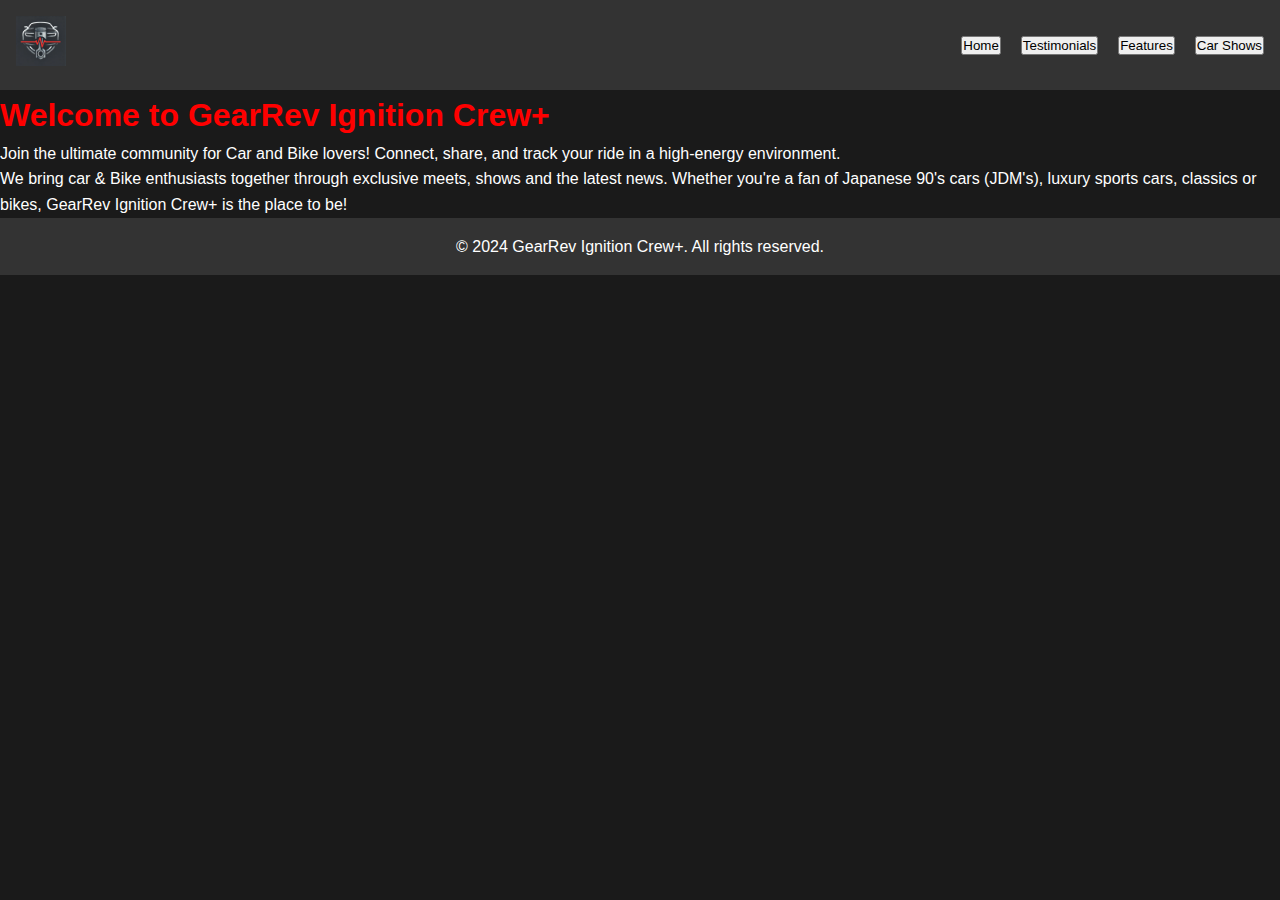
<file: index.html>
<!DOCTYPE html>
<html lang="en">
<head>
    <meta charset="UTF-8">
    <meta name="viewport" content="width=device-width, initial-scale=1.0">
    <title>GearRev Ignition Crew+</title>
    <link rel="stylesheet" href="styles.css">
    <script src="index.js"></script>
    <link rel="preconnect" href="https://fonts.googleapis.com">
    <link rel="preconnect" href="https://fonts.gstatic.com" crossorigin>
    <link href="https://fonts.googleapis.com/css2?family=Anton+SC&family=Sixtyfour&display=swap" rel="stylesheet">
    
</head>
<body>
    <header>
        <div class="logo-container">
            <img src="GRIC+1.webp" alt="GearRev Ignition Crew+" class="logo">
        </div>
        <nav>
            <ul>
                <li>
                    <button onclick="navigateTo('index.html')"> 
                        Home
                    </button>
                </li>
                <li>
                    <button onclick="navigateTo('testimonials.html')">
                        Testimonials
                    </button>
                </li>
                <li>
                    <button onclick="navigateTo('features.html')">
                        Features
                    </button>
                </li>
                <li>
                    <button onclick="navigateTo('car-shows.html')">
                        Car Shows
                    </button>
                </li>
            </ul>
        </nav>
        
    </header>

    <section id="about">
        <div class="content">
            <h1 class="content-head">
                Welcome to GearRev Ignition Crew+
            </h1>
            <p>
                Join the ultimate community for Car and Bike lovers! Connect, share, and track your ride in a high-energy environment.
            </p>
        </div>
        <div class="about-details">
            <p>
                We bring car & Bike enthusiasts together through exclusive meets, shows and the latest news. Whether you're a fan of Japanese 90's cars (JDM's), luxury sports cars, classics or bikes, GearRev Ignition Crew+ is the place to be!
            </p>
        </div>
    </section>



    <footer>
        <p>
            &copy; 2024 GearRev Ignition Crew+. All rights reserved.
        </p>
    </footer>
</body>
</html>
</file>
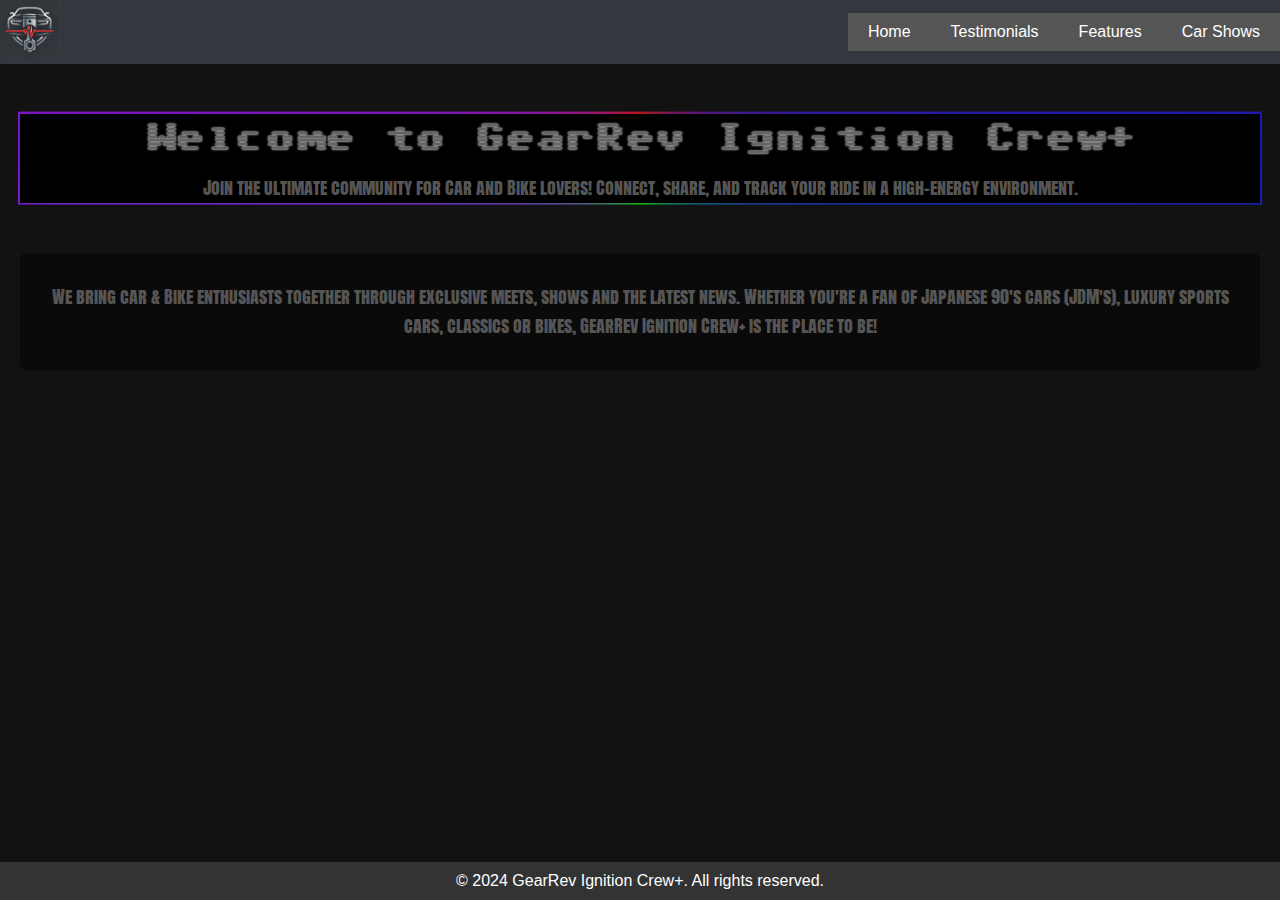
<file: HTML/index.html>
<!DOCTYPE html>
<html lang="en">
<head>
    <meta charset="UTF-8">
    <meta name="viewport" content="width=device-width, initial-scale=1.0">
    <title>GearRev Ignition Crew+</title>
    <link rel="stylesheet" href="/CSS/styles.css">
    <script src="/index.js"></script>
    <link rel="preconnect" href="https://fonts.googleapis.com">
    <link rel="preconnect" href="https://fonts.gstatic.com" crossorigin>
    <link href="https://fonts.googleapis.com/css2?family=Anton+SC&family=Sixtyfour&display=swap" rel="stylesheet">
    
</head>
<body>
    <header>
        <div class="logo-container">
            <img src="/GRIC+1.webp" alt="GearRev Ignition Crew+" class="logo">
        </div>
        <nav>
            <ul>
                <li>
                    <button onclick="navigateTo('index.html')"> 
                        Home
                    </button>
                </li>
                <li>
                    <button onclick="navigateTo('testimonials.html')">
                        Testimonials
                    </button>
                </li>
                <li>
                    <button onclick="navigateTo('features.html')">
                        Features
                    </button>
                </li>
                <li>
                    <button onclick="navigateTo('car-shows.html')">
                        Car Shows
                    </button>
                </li>
            </ul>
        </nav>
        
    </header>

    <section id="about">
        <div class="content">
            <h1 class="content-head">
                Welcome to GearRev Ignition Crew+
            </h1>
            <p>
                Join the ultimate community for Car and Bike lovers! Connect, share, and track your ride in a high-energy environment.
            </p>
        </div>
        <div class="about-details">
            <p>
                We bring car & Bike enthusiasts together through exclusive meets, shows and the latest news. Whether you're a fan of Japanese 90's cars (JDM's), luxury sports cars, classics or bikes, GearRev Ignition Crew+ is the place to be!
            </p>
        </div>
    </section>



    <footer>
        <p>
            &copy; 2024 GearRev Ignition Crew+. All rights reserved.
        </p>
    </footer>
</body>
</html>
</file>
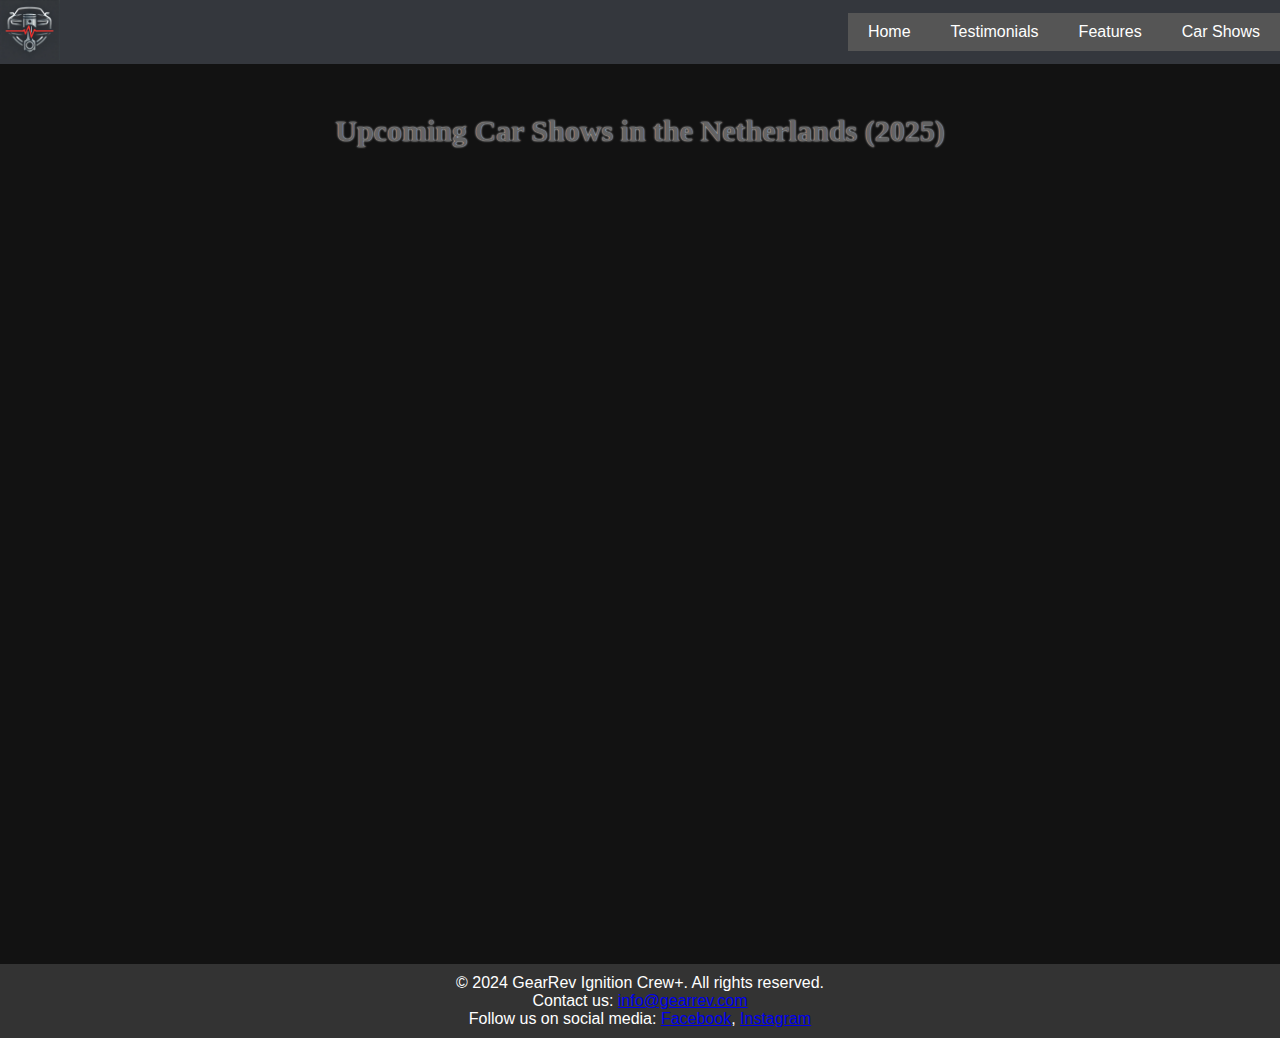
<file: car-shows.html>
<!DOCTYPE html>
<html lang="en">
<head>
    <meta charset="UTF-8">
    <meta name="viewport" content="width=device-width, initial-scale=1.0">
    <meta name="description" content="Upcoming car shows in the Netherlands for 2025. Join us for exciting automotive events!">
    <title>Car Shows - GearRev Ignition Crew+</title>
    <link rel="stylesheet" href="car-shows.css">
</head>
<body>
    <header>
        <div class="logo-container">
            <img src="GRIC+1.webp" alt="Logo of GearRev Ignition Crew+" class="logo">
        </div>
        <nav>
            <ul>
                <li>
                    <button onclick="navigateTo('index.html')">Home</button>
                </li>
                <li>
                    <button onclick="navigateTo('testimonials.html')">Testimonials</button>
                </li>
                <li>
                    <button onclick="navigateTo('features.html')">Features</button>
                </li>
                <li>
                    <button onclick="navigateTo('car-shows.html')">Car Shows</button>
                </li>
            </ul>
        </nav>
    </header>
    <main>
        <section id="car-shows">
            <h1 class="section-head">Upcoming Car Shows in the Netherlands (2025)</h1>
            <ul class="show-list">
                <li><span>Motorbeurs Utrecht - February 20-23 2025</span><br>
                    <strong>Location:</strong> Beatrix Building Jaarbeurs, Utrecht</li>

                <li><span>Supercar Madness - April 6 2025</span><br>
                    <strong>Location:</strong> Circuit Zandvoort, Zandvoort</li>
                
                <li><span>International Amsterdam Motor Show (IAMS) - April 17-21, 2025</span><br>
                    <strong>Location:</strong> Amsterdam RAI Exhibition and Convention Centre, Amsterdam</li>
                
                <li><span>Viva Italia - June 8, 2025</span><br>
                    <strong>Location:</strong> TT Circuit Assen, Assen</li>
                    
                <li><span>Supercar Sunday - June 9, 2025</span><br>
                    <strong>Location:</strong> TT Circuit Assen, Assen</li>
                
                <li><span>Historic Grand Prix - June 20-22 2025</span><br>
                    <strong>Location:</strong> Circuit Zandvoort, Zandvoort</li>
                
                <li><span>100% Auto Live - October 18-19 2025</span><br>
                    <strong>Location:</strong> Rotterdam Ahoy, Rotterdam</li>
                
                <li><span>American Sunday - October 26, 2025</span><br>
                    <strong>Location:</strong> Circuit Zandvoort, Zandvoort</li>
            </ul>
        </section>
    </main>

    <footer>
        <p>&copy; 2024 GearRev Ignition Crew+. All rights reserved.</p>
        <p>Contact us: <a href="mailto:info@gearrev.com">info@gearrev.com</a></p>
        <p>Follow us on social media: 
            <a href="https://www.facebook.com/GearRev" target="_blank">Facebook</a>, 
            <a href="https://www.instagram.com/GearRev" target="_blank">Instagram</a>
        </p>
    </footer>

    <script>
        // Navigate to the provided page
        function navigateTo(page) {
            window.location.href = page;
        }
    </script>
</body>
</html>
</file>
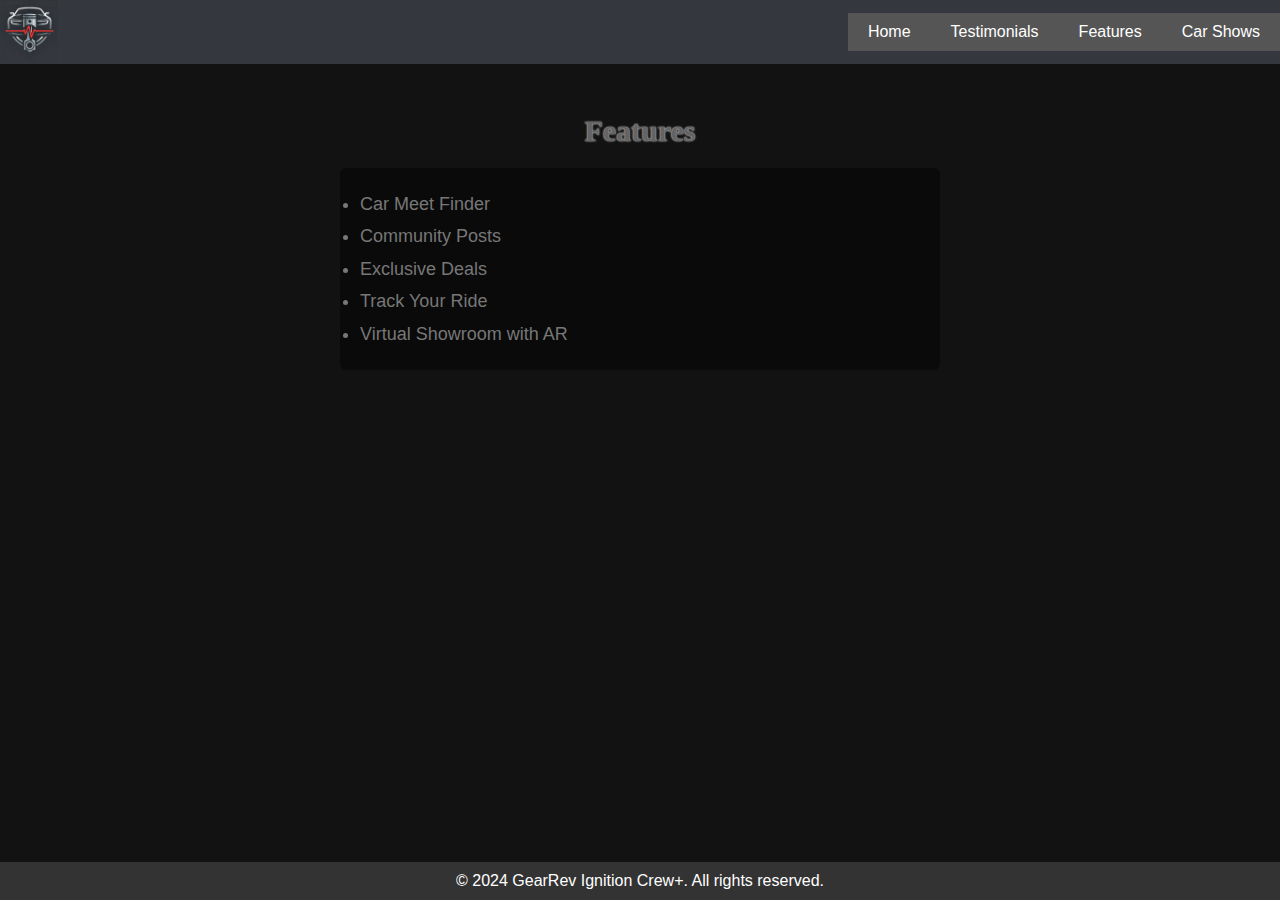
<file: features.html>
<!DOCTYPE html>
<html lang="en">
<head>
    <meta charset="UTF-8">
    <meta name="viewport" content="width=device-width, initial-scale=1.0">
    <title>Features - GearRev Ignition Crew+</title>
    <link rel="stylesheet" href="features.css">
    <script src="index.js"></script>
</head>
<body>
    <header>
        <div class="logo-container">
            <img src="GRIC+1.webp" alt="GearRev Ignition Crew+" class="logo">
        </div>
        <nav>
            <ul>
                <li>
                    <button onclick="navigateTo('index.html')">Home</button>
                </li>
                <li>
                    <button onclick="navigateTo('testimonials.html')">Testimonials</button>
                </li>
                <li>
                    <button onclick="navigateTo('features.html')">Features</button>
                </li>
                <li>
                    <button onclick="navigateTo('car-shows.html')">Car Shows</button>
                </li>
            </ul>
        </nav>
    </header>

    <section id="features">
        <h1 class="section-head">Features</h1>
        <ul class="feature-list">
            <li>Car Meet Finder</li>
            <li>Community Posts</li>
            <li>Exclusive Deals</li>
            <li>Track Your Ride</li>
            <li>Virtual Showroom with AR</li>
        </ul>
    </section>

    <footer>
        <p>&copy; 2024 GearRev Ignition Crew+. All rights reserved.</p>
    </footer>
</body>
</html>
</file>
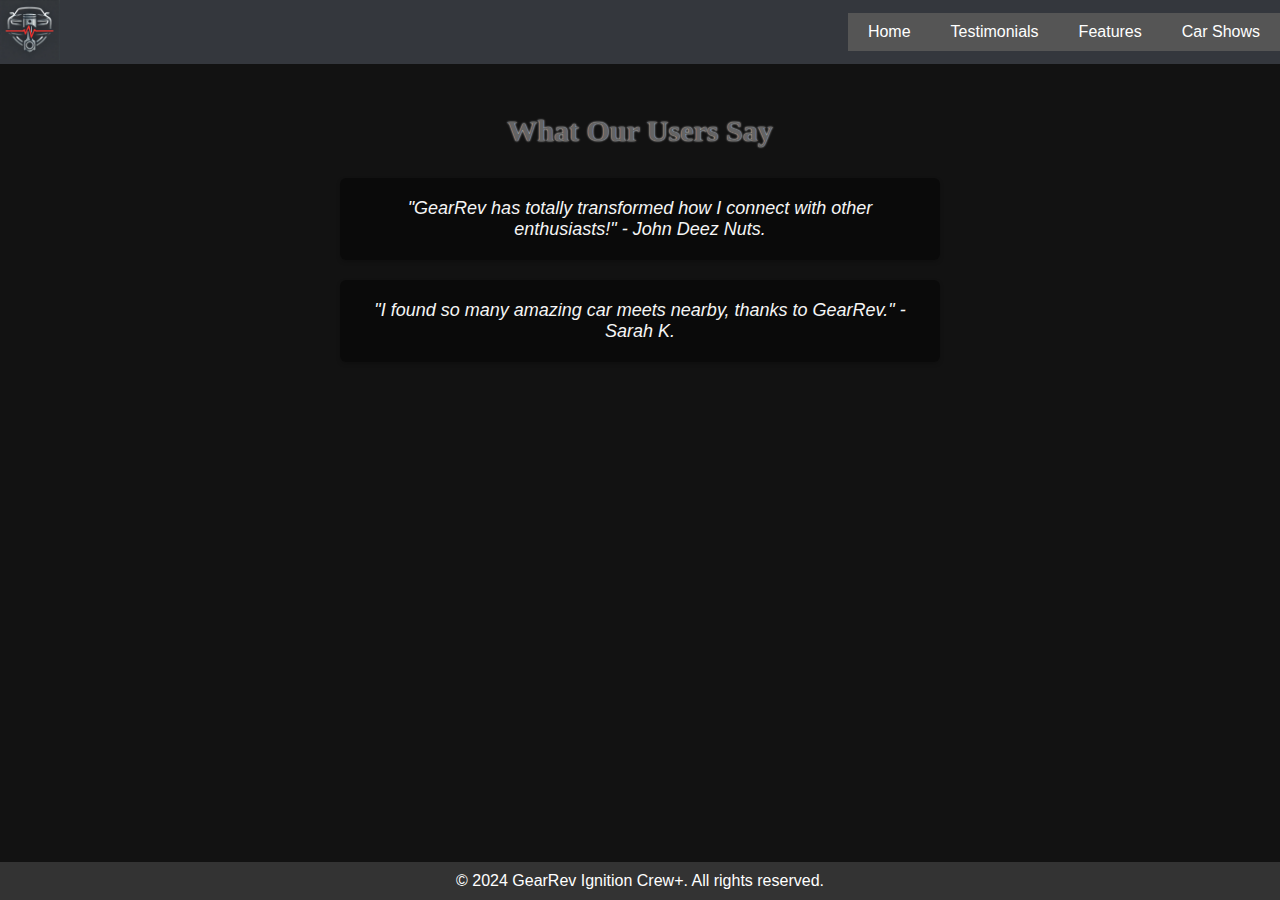
<file: testimonials.html>
<!DOCTYPE html>
<html lang="en">
<head>
    <meta charset="UTF-8">
    <meta name="viewport" content="width=device-width, initial-scale=1.0">
    <title>Testimonials - GearRev Ignition Crew+</title>
    <link rel="stylesheet" href="testimonials.css">
    <script src="index.js"></script>
</head>
<body>
    <header>
        <div class="logo-container">
            <img src="GRIC+1.webp" alt="GearRev Ignition Crew+" class="logo">
        </div>
        <nav>
            <ul>
                <li>
                    <button onclick="navigateTo('index.html')">Home</button>
                </li>
                <li>
                    <button onclick="navigateTo('testimonials.html')">Testimonials</button>
                </li>
                <li>
                    <button onclick="navigateTo('features.html')">Features</button>
                </li>
                <li>
                    <button onclick="navigateTo('car-shows.html')">Car Shows</button>
                </li>
            </ul>
        </nav>
    </header>

    <section id="testimonials">
        <h1 class="section-head">What Our Users Say</h1>
        <div class="testimonial">
            <p>"GearRev has totally transformed how I connect with other enthusiasts!" - John Deez Nuts.</p>
        </div>
        <div class="testimonial">
            <p>"I found so many amazing car meets nearby, thanks to GearRev." - Sarah K.</p>
        </div>
    </section>

    <footer>
        <p>&copy; 2024 GearRev Ignition Crew+. All rights reserved.</p>
    </footer>

</body>
</html>
</file>
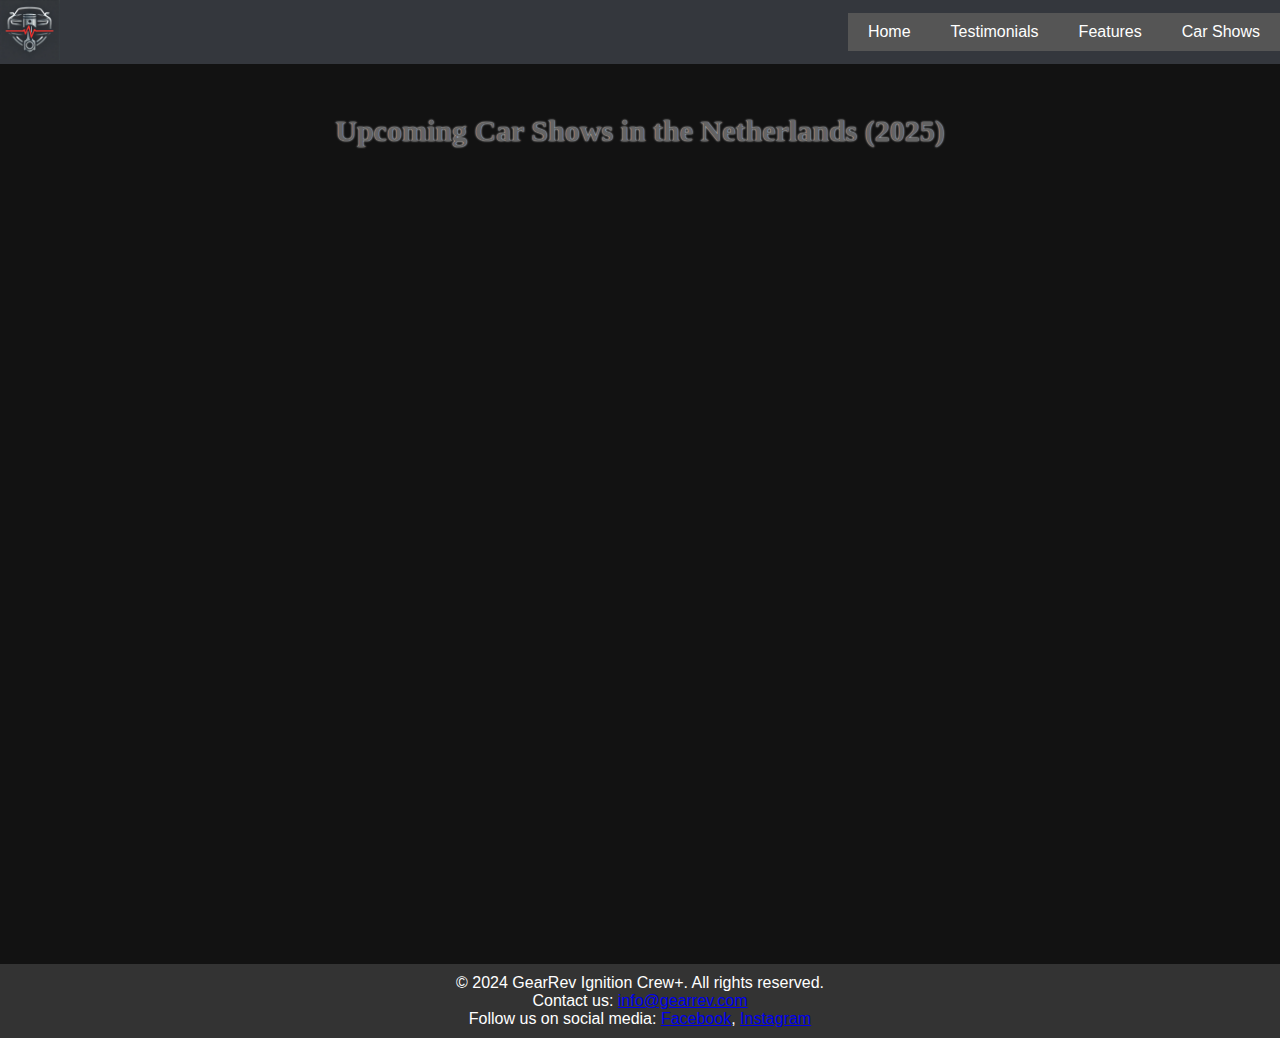
<file: HTML/car-shows.html>
<!DOCTYPE html>
<html lang="en">
<head>
    <meta charset="UTF-8">
    <meta name="viewport" content="width=device-width, initial-scale=1.0">
    <meta name="description" content="Upcoming car shows in the Netherlands for 2025. Join us for exciting automotive events!">
    <title>Car Shows - GearRev Ignition Crew+</title>
    <link rel="stylesheet" href="/CSS/car-shows.css">
</head>
<body>
    <header>
        <div class="logo-container">
            <img src="/GRIC+1.webp" alt="Logo of GearRev Ignition Crew+" class="logo">
        </div>
        <nav>
            <ul>
                <li>
                    <button onclick="navigateTo('index.html')">Home</button>
                </li>
                <li>
                    <button onclick="navigateTo('testimonials.html')">Testimonials</button>
                </li>
                <li>
                    <button onclick="navigateTo('features.html')">Features</button>
                </li>
                <li>
                    <button onclick="navigateTo('car-shows.html')">Car Shows</button>
                </li>
            </ul>
        </nav>
    </header>
    <main>
        <section id="car-shows">
            <h1 class="section-head">Upcoming Car Shows in the Netherlands (2025)</h1>
            <ul class="show-list">
                <li><span>Motorbeurs Utrecht - February 20-23 2025</span><br>
                    <strong>Location:</strong> Beatrix Building Jaarbeurs, Utrecht</li>

                <li><span>Supercar Madness - April 6 2025</span><br>
                    <strong>Location:</strong> Circuit Zandvoort, Zandvoort</li>
                
                <li><span>International Amsterdam Motor Show (IAMS) - April 17-21, 2025</span><br>
                    <strong>Location:</strong> Amsterdam RAI Exhibition and Convention Centre, Amsterdam</li>
                
                <li><span>Viva Italia - June 8, 2025</span><br>
                    <strong>Location:</strong> TT Circuit Assen, Assen</li>
                    
                <li><span>Supercar Sunday - June 9, 2025</span><br>
                    <strong>Location:</strong> TT Circuit Assen, Assen</li>
                
                <li><span>Historic Grand Prix - June 20-22 2025</span><br>
                    <strong>Location:</strong> Circuit Zandvoort, Zandvoort</li>
                
                <li><span>100% Auto Live - October 18-19 2025</span><br>
                    <strong>Location:</strong> Rotterdam Ahoy, Rotterdam</li>
                
                <li><span>American Sunday - October 26, 2025</span><br>
                    <strong>Location:</strong> Circuit Zandvoort, Zandvoort</li>
            </ul>
        </section>
    </main>

    <footer>
        <p>&copy; 2024 GearRev Ignition Crew+. All rights reserved.</p>
        <p>Contact us: <a href="mailto:info@gearrev.com">info@gearrev.com</a></p>
        <p>Follow us on social media: 
            <a href="https://www.facebook.com/GearRev" target="_blank">Facebook</a>, 
            <a href="https://www.instagram.com/GearRev" target="_blank">Instagram</a>
        </p>
    </footer>

    <script>
        // Navigate to the provided page
        function navigateTo(page) {
            window.location.href = page;
        }
    </script>
</body>
</html>
</file>
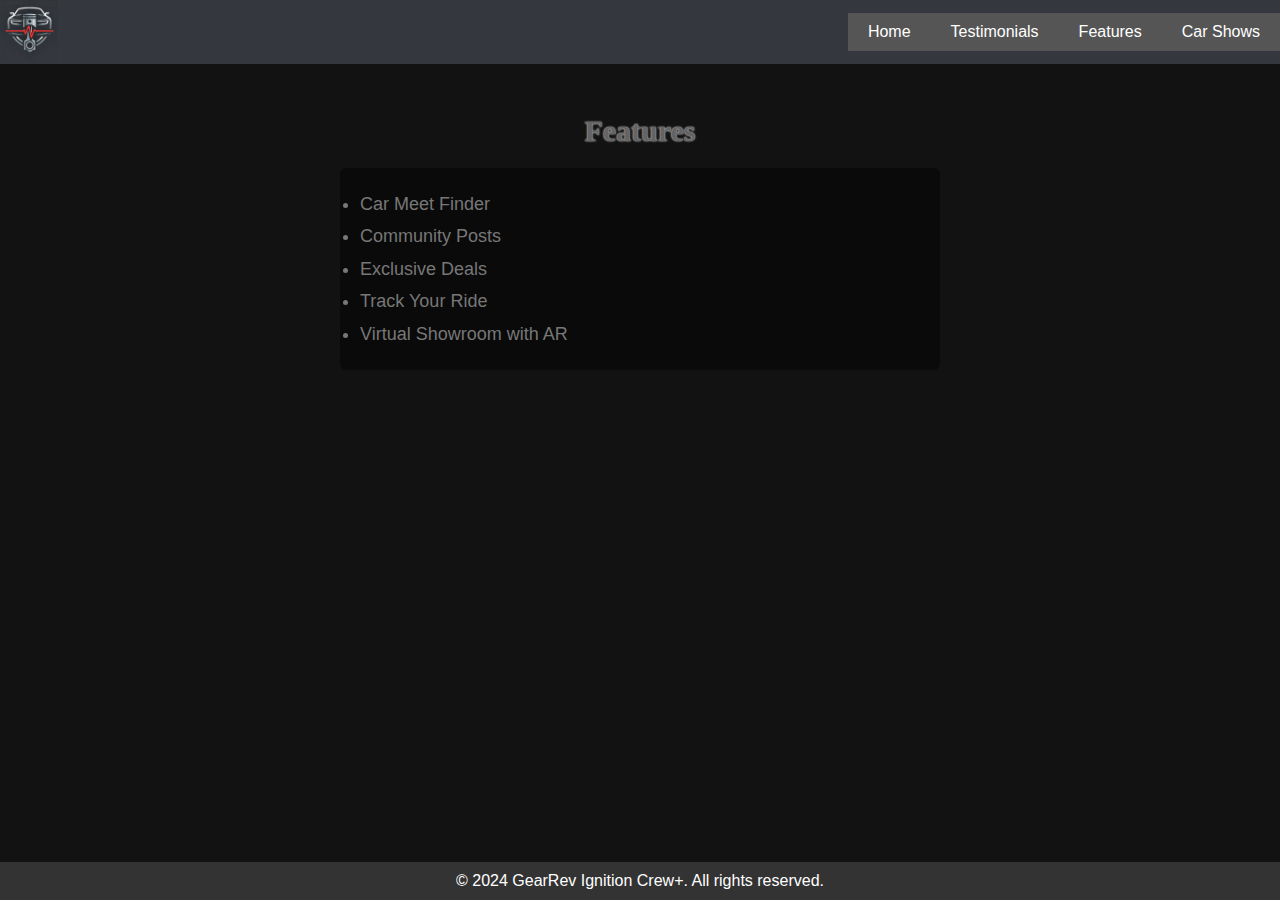
<file: HTML/features.html>
<!DOCTYPE html>
<html lang="en">
<head>
    <meta charset="UTF-8">
    <meta name="viewport" content="width=device-width, initial-scale=1.0">
    <title>Features - GearRev Ignition Crew+</title>
    <link rel="stylesheet" href="/CSS/features.css">
    <script src="/index.js"></script>
</head>
<body>
    <header>
        <div class="logo-container">
            <img src="/GRIC+1.webp" alt="GearRev Ignition Crew+" class="logo">
        </div>
        <nav>
            <ul>
                <li>
                    <button onclick="navigateTo('index.html')">Home</button>
                </li>
                <li>
                    <button onclick="navigateTo('testimonials.html')">Testimonials</button>
                </li>
                <li>
                    <button onclick="navigateTo('features.html')">Features</button>
                </li>
                <li>
                    <button onclick="navigateTo('car-shows.html')">Car Shows</button>
                </li>
            </ul>
        </nav>
    </header>

    <section id="features">
        <h1 class="section-head">Features</h1>
        <ul class="feature-list">
            <li>Car Meet Finder</li>
            <li>Community Posts</li>
            <li>Exclusive Deals</li>
            <li>Track Your Ride</li>
            <li>Virtual Showroom with AR</li>
        </ul>
    </section>

    <footer>
        <p>&copy; 2024 GearRev Ignition Crew+. All rights reserved.</p>
    </footer>
</body>
</html>
</file>
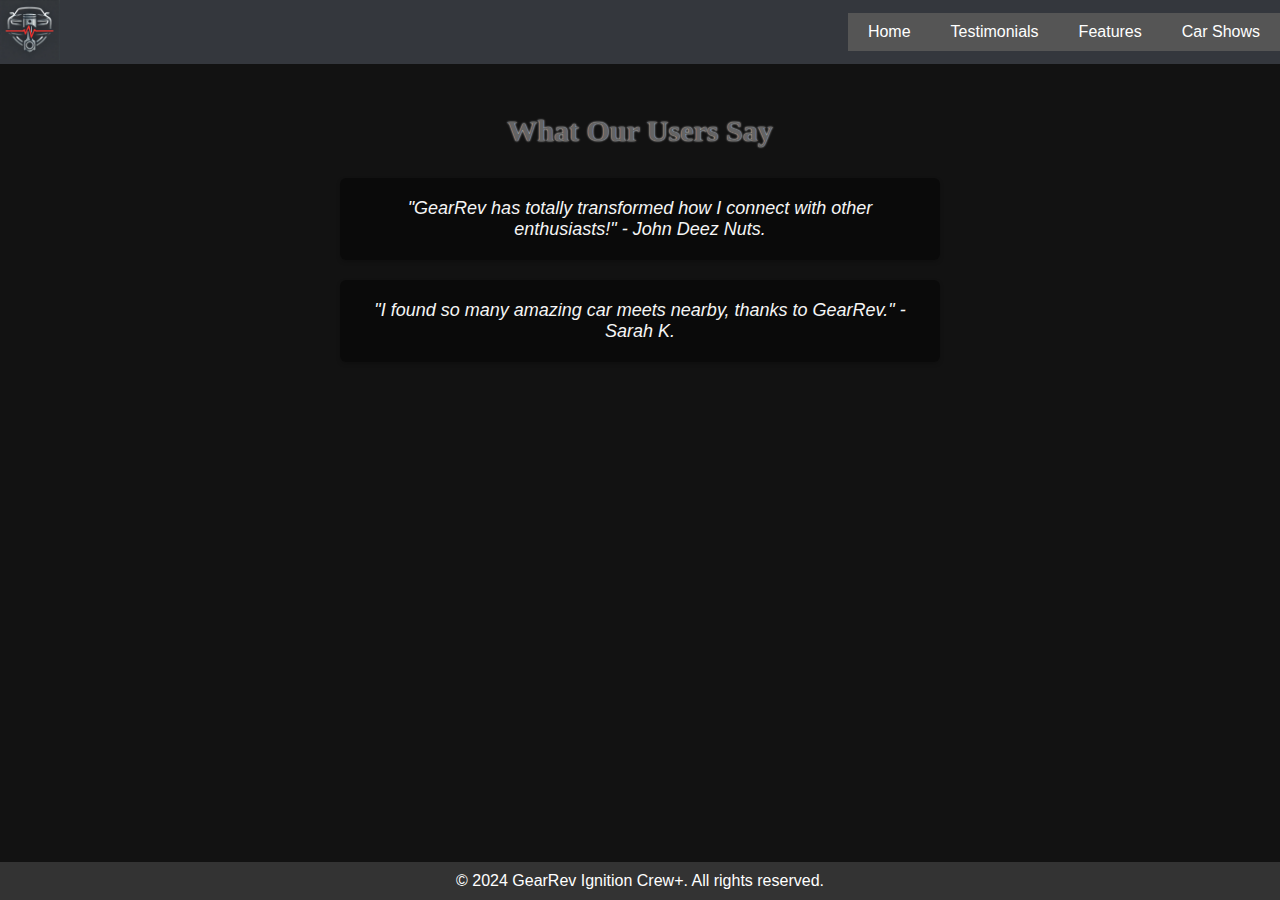
<file: HTML/testimonials.html>
<!DOCTYPE html>
<html lang="en">
<head>
    <meta charset="UTF-8">
    <meta name="viewport" content="width=device-width, initial-scale=1.0">
    <title>Testimonials - GearRev Ignition Crew+</title>
    <link rel="stylesheet" href="/CSS/testimonials.css">
    <script src="/index.js"></script>
</head>
<body>
    <header>
        <div class="logo-container">
            <img src="/GRIC+1.webp" alt="GearRev Ignition Crew+" class="logo">
        </div>
        <nav>
            <ul>
                <li>
                    <button onclick="navigateTo('index.html')">Home</button>
                </li>
                <li>
                    <button onclick="navigateTo('testimonials.html')">Testimonials</button>
                </li>
                <li>
                    <button onclick="navigateTo('features.html')">Features</button>
                </li>
                <li>
                    <button onclick="navigateTo('car-shows.html')">Car Shows</button>
                </li>
            </ul>
        </nav>
    </header>

    <section id="testimonials">
        <h1 class="section-head">What Our Users Say</h1>
        <div class="testimonial">
            <p>"GearRev has totally transformed how I connect with other enthusiasts!" - John Deez Nuts.</p>
        </div>
        <div class="testimonial">
            <p>"I found so many amazing car meets nearby, thanks to GearRev." - Sarah K.</p>
        </div>
    </section>

    <footer>
        <p>&copy; 2024 GearRev Ignition Crew+. All rights reserved.</p>
    </footer>

</body>
</html>
</file>
<file: CSS/styles.css>
* {
    margin: 0;
    padding: 0;
    box-sizing: border-box;
}

body {
    font-family: Arial, sans-serif;
    background-color: #121212;
    color: #34373d;
    display: flex;
    flex-direction: column;  /* Makes the body a flex container */
    min-height: 100vh;  /* Ensures the body takes up at least the full viewport height */
}

/* Header Styling */
header {
    background-color: #34373d;
    color: white;
    display: flex;
    justify-content: space-between;  
    align-items: center;  
}

header .logo-container {
    max-width: 60px;
}

header .logo {
    width: 100%;
    height: auto;
}

nav {
    display: flex;     
    align-items: stretch; 
    height: 100%;         
}

nav ul {
    list-style-type: none;
    padding: 0;
    display: flex;  
    height: 100%;  
    margin: 0;
}

nav ul li {
    display: flex;
    align-items: center; 
    justify-content: center;  
    height: 100%; 
}

nav ul li button {
    background-color: #555;
    border: none;
    color: white;
    padding: 10px 20px;
    cursor: pointer;
    font-size: 16px;
    height: 100%;  
    width: 100%;  
    transition: background-color 0.3s ease;
}


nav ul li button:hover {
    background-color: #853232;
}
nav ul li button:active {
    transform: scale(0.95);  
    background-color: #a23c3c;  
    transition: transform 0.1s ease, background-color 0.1s ease;  
}


#about {
    padding: 50px 20px;
    text-align: center;
    background-color: transparent;
    flex: 1;  
}

footer {
    background-color: #333;
    color: white;
    text-align: center;
    padding: 10px 0;
    margin-top: auto; 
}

@media (max-width: 768px) {
    header .logo-container {
        max-width: 150px;  
    }

    nav ul {
        flex-direction: column;
        text-align: center;
    }

    nav ul li {
        margin: 10px 0;
    }
}
.content {
    background-color:#000000;
    position: relative;
    padding-top: 10px;
}
.content::after {
    content: '';
    position: absolute;
    height: 100%;
    width: 100%;
    background-image: conic-gradient(rgb(175, 23, 23), rgb(24, 24, 182), rgb(15, 180, 15), rgb(118, 24, 206), rgb(192, 21, 21));
    top: 50%;
    left: 50%;
    translate: -50% -50%;
    z-index: -1;
    padding: 2px;
}

.content-head {
    font-size: 30px;
    font-family: "Sixtyfour", serif;
    border-width: 2px;
    margin-bottom: 20px;
    color: #646464;
    text-shadow: 0 0 2px #ffffff;
}
#about p {
    font-size: 18px;
    line-height: 1.6;
    color: #555;
    font-family: "Anton SC", serif;
}

.about-details {
    margin-top: 20px;
    font-size: 16px;
    color: #777;
    display: flex 1;
    background-color: #00000067;
    margin-top: 50px;
    border-radius: 6px;
    padding: 30px;
}
#about {
    animation: fadeIn 1s ease-in-out;
}

@keyframes fadeIn {
    from {
        opacity: 0;
        transform: translateY(20px);
    }
    to {
        opacity: 1;
        transform: translateY(0);
    }
}
</file>
<file: car-shows.css>
* {
    margin: 0;
    padding: 0;
    box-sizing: border-box;
}
html::-webkit-scrollbar {
    width: 0.4vw;
    background-color: transparent;
    transition: width 0.3s ease;
}

html::-webkit-scrollbar-track {
    background-color: rgb(27, 27, 27);
}

html::-webkit-scrollbar-thumb {
    background-color: rgba(100, 100, 100, 0.8);
    border-radius: 10px;
}

html::-webkit-scrollbar-thumb:hover {
    background-color: rgba(150, 150, 150, 0.9);
}

body {
    font-family: Arial, sans-serif;
    background-color: #121212;
    color: #34373d;
    display: flex;
    flex-direction: column;
    min-height: 100vh;
}

header {
    background-color: #34373d;
    color: white;
    display: flex;
    justify-content: space-between;
    align-items: center;

}

header .logo-container {
    max-width: 60px;
}

header .logo {
    width: 100%;
    height: auto;
}

nav ul {
    list-style-type: none;
    display: flex;
    height: 100%;
}

nav ul li {
    display: flex;
    align-items: center;
    justify-content: center;
    height: 100%;
}

nav ul li button {
    background-color: #555;
    border: none;
    color: white;
    padding: 10px 20px;
    cursor: pointer;
    font-size: 16px;
    height: 100%;
    transition: background-color 0.3s ease;
}

nav ul li button:hover {
    background-color: #853232;
}
nav ul li button:active {
    transform: scale(0.95);
    background-color: #a23c3c;
}

#car-shows {
    padding: 50px 20px;
    text-align: center;
    background-color: transparent;
    flex: 1;
}

.section-head {
    font-size: 30px;
    font-family: "Sixtyfour", serif;
    color: #646464;
    text-shadow: 0 0 2px #ffffff;
    margin-bottom: 30px;
}

.show-list {
    list-style: none;
    margin: 20px 0;
    padding: 0;
    font-size: 18px;
    color: #f5f5f5;
}

.show-list li {
    margin: 20px 0;
    background-color: #00000067;
    padding: 15px;
    border-radius: 6px;
    box-shadow: 0 2px 4px rgba(0, 0, 0, 0.2);
    text-align: left;
}

.show-list li span {
    font-weight: bold;
    color: #ff2600;
}

footer {
    background-color: #333;
    color: white;
    text-align: center;
    padding: 10px 0;
    margin-top: auto;
}

@media (max-width: 768px) {
    header .logo-container {
        max-width: 150px;
    }

    nav ul {
        flex-direction: column;
        text-align: center;
    }

    nav ul li {
        margin: 10px 0;
    }

    .show-list li {
        font-size: 16px;
        padding: 10px;
    }
}
#car-shows li {
    opacity: 0;
    transform: translateY(20px);
    animation: fadeInMove 3s ease-out forwards;
}

@keyframes fadeInMove {
    0% {
        opacity: 0;
        transform: translateY(20px);
    }
    70% {
        opacity: 1;
        transform: translateY(5px);
    }
    100% {
        opacity: 1;
        transform: translateY(0);
    }
}
</file>
<file: features.css>
* {
    margin: 0;
    padding: 0;
    box-sizing: border-box;
}

body {
    font-family: Arial, sans-serif;
    background-color: #121212;
    color: #34373d;
    display: flex;
    flex-direction: column;
    min-height: 100vh;
}

header {
    background-color: #34373d;
    color: white;
    display: flex;
    justify-content: space-between;
    align-items: center;
}

header .logo-container {
    max-width: 60px;
}

header .logo {
    width: 100%;
    height: auto;
}

nav ul {
    list-style-type: none;
    display: flex;
    height: 100%;
}

nav ul li {
    display: flex;
    align-items: center;
    justify-content: center;
    height: 100%;
}

nav ul li button {
    background-color: #555;
    border: none;
    color: white;
    padding: 10px 20px;
    cursor: pointer;
    font-size: 16px;
    height: 100%;
    transition: background-color 0.3s ease;
}

nav ul li button:hover {
    background-color: #853232;
}
nav ul li button:active {
    transform: scale(0.95);
    background-color: #a23c3c;
}

#features {
    padding: 50px 20px;
    text-align: center;
    background-color: transparent;
    flex: 1;
}

.section-head {
    font-size: 30px;
    font-family: "Sixtyfour", serif;
    color: #646464;
    text-shadow: 0 0 2px #ffffff;
    margin-bottom: 20px;
}

.feature-list {
    list-style-type: disc;
    color: #777;
    font-size: 18px;
    line-height: 1.8;
    text-align: left;
    margin: 0 auto;
    max-width: 600px;
    padding: 20px;
    background-color: #00000067;
    border-radius: 6px;
}

footer {
    background-color: #333;
    color: white;
    text-align: center;
    padding: 10px 0;
    margin-top: auto;
}

@media (max-width: 768px) {
    header .logo-container {
        max-width: 150px;
    }

    nav ul {
        flex-direction: column;
        text-align: center;
    }

    nav ul li {
        margin: 10px 0;
    }

    .feature-list {
        font-size: 16px;
        padding: 15px;
    }
}
#features {
    animation: fadeIn 1s ease-in-out;
}

@keyframes fadeIn {
    from {
        opacity: 0;
        transform: translateY(20px);
    }
    to {
        opacity: 1;
        transform: translateY(0);
    }
}
</file>
<file: testimonials.css>
* {
    margin: 0;
    padding: 0;
    box-sizing: border-box;
}

body {
    font-family: Arial, sans-serif;
    background-color: #121212;
    color: #34373d;
    display: flex;
    flex-direction: column;
    min-height: 100vh;
}

header {
    background-color: #34373d;
    color: white;
    display: flex;
    justify-content: space-between;
    align-items: center;
}

header .logo-container {
    max-width: 60px;
}

header .logo {
    width: 100%;
    height: auto;
}

nav ul {
    list-style-type: none;
    display: flex;
    height: 100%;
}

nav ul li {
    display: flex;
    align-items: center;
    justify-content: center;
    height: 100%;
}

nav ul li button {
    background-color: #555;
    border: none;
    color: white;
    padding: 10px 20px;
    cursor: pointer;
    font-size: 16px;
    height: 100%;
    transition: background-color 0.3s ease;
}

nav ul li button:hover {
    background-color: #853232;
}
nav ul li button:active {
    transform: scale(0.95);
    background-color: #a23c3c;
}

#testimonials {
    padding: 50px 20px;
    text-align: center;
    background-color: transparent;
    flex: 1;
}

.section-head {
    font-size: 30px;
    font-family: "Sixtyfour", serif;
    color: #646464;
    text-shadow: 0 0 2px #ffffff;
    margin-bottom: 30px;
}

.testimonial {
    background-color: #00000067;
    color: #f5f5f5;
    padding: 20px;
    margin: 20px auto;
    border-radius: 6px;
    max-width: 600px;
    box-shadow: 0 2px 4px rgba(0, 0, 0, 0.2);
    font-size: 18px;
    font-style: italic;
}

footer {
    background-color: #333;
    color: white;
    text-align: center;
    padding: 10px 0;
    margin-top: auto;
}

@media (max-width: 768px) {
    header .logo-container {
        max-width: 150px;
    }

    nav ul {
        flex-direction: column;
        text-align: center;
    }

    nav ul li {
        margin: 10px 0;
    }

    .testimonial {
        font-size: 16px;
        padding: 15px;
    }
}
#testimonials {
    animation: fadeIn 1s ease-in-out;
}

@keyframes fadeIn {
    from {
        opacity: 0;
        transform: translateY(20px);
    }
    to {
        opacity: 1;
        transform: translateY(0);
    }
}
</file>
<file: CSS/car-shows.css>
* {
    margin: 0;
    padding: 0;
    box-sizing: border-box;
}
html::-webkit-scrollbar {
    width: 0.4vw;
    background-color: transparent;
    transition: width 0.3s ease;
}

html::-webkit-scrollbar-track {
    background-color: rgb(27, 27, 27);
}

html::-webkit-scrollbar-thumb {
    background-color: rgba(100, 100, 100, 0.8);
    border-radius: 10px;
}

html::-webkit-scrollbar-thumb:hover {
    background-color: rgba(150, 150, 150, 0.9);
}

body {
    font-family: Arial, sans-serif;
    background-color: #121212;
    color: #34373d;
    display: flex;
    flex-direction: column;
    min-height: 100vh;
}

header {
    background-color: #34373d;
    color: white;
    display: flex;
    justify-content: space-between;
    align-items: center;

}

header .logo-container {
    max-width: 60px;
}

header .logo {
    width: 100%;
    height: auto;
}

nav ul {
    list-style-type: none;
    display: flex;
    height: 100%;
}

nav ul li {
    display: flex;
    align-items: center;
    justify-content: center;
    height: 100%;
}

nav ul li button {
    background-color: #555;
    border: none;
    color: white;
    padding: 10px 20px;
    cursor: pointer;
    font-size: 16px;
    height: 100%;
    transition: background-color 0.3s ease;
}

nav ul li button:hover {
    background-color: #853232;
}
nav ul li button:active {
    transform: scale(0.95);
    background-color: #a23c3c;
}

#car-shows {
    padding: 50px 20px;
    text-align: center;
    background-color: transparent;
    flex: 1;
}

.section-head {
    font-size: 30px;
    font-family: "Sixtyfour", serif;
    color: #646464;
    text-shadow: 0 0 2px #ffffff;
    margin-bottom: 30px;
}

.show-list {
    list-style: none;
    margin: 20px 0;
    padding: 0;
    font-size: 18px;
    color: #f5f5f5;
}

.show-list li {
    margin: 20px 0;
    background-color: #00000067;
    padding: 15px;
    border-radius: 6px;
    box-shadow: 0 2px 4px rgba(0, 0, 0, 0.2);
    text-align: left;
}

.show-list li span {
    font-weight: bold;
    color: #ff2600;
}

footer {
    background-color: #333;
    color: white;
    text-align: center;
    padding: 10px 0;
    margin-top: auto;
}

@media (max-width: 768px) {
    header .logo-container {
        max-width: 150px;
    }

    nav ul {
        flex-direction: column;
        text-align: center;
    }

    nav ul li {
        margin: 10px 0;
    }

    .show-list li {
        font-size: 16px;
        padding: 10px;
    }
}
#car-shows li {
    opacity: 0;
    transform: translateY(20px);
    animation: fadeInMove 3s ease-out forwards;
}

@keyframes fadeInMove {
    0% {
        opacity: 0;
        transform: translateY(20px);
    }
    70% {
        opacity: 1;
        transform: translateY(5px);
    }
    100% {
        opacity: 1;
        transform: translateY(0);
    }
}
</file>
<file: CSS/features.css>
* {
    margin: 0;
    padding: 0;
    box-sizing: border-box;
}

body {
    font-family: Arial, sans-serif;
    background-color: #121212;
    color: #34373d;
    display: flex;
    flex-direction: column;
    min-height: 100vh;
}

header {
    background-color: #34373d;
    color: white;
    display: flex;
    justify-content: space-between;
    align-items: center;
}

header .logo-container {
    max-width: 60px;
}

header .logo {
    width: 100%;
    height: auto;
}

nav ul {
    list-style-type: none;
    display: flex;
    height: 100%;
}

nav ul li {
    display: flex;
    align-items: center;
    justify-content: center;
    height: 100%;
}

nav ul li button {
    background-color: #555;
    border: none;
    color: white;
    padding: 10px 20px;
    cursor: pointer;
    font-size: 16px;
    height: 100%;
    transition: background-color 0.3s ease;
}

nav ul li button:hover {
    background-color: #853232;
}
nav ul li button:active {
    transform: scale(0.95);
    background-color: #a23c3c;
}

#features {
    padding: 50px 20px;
    text-align: center;
    background-color: transparent;
    flex: 1;
}

.section-head {
    font-size: 30px;
    font-family: "Sixtyfour", serif;
    color: #646464;
    text-shadow: 0 0 2px #ffffff;
    margin-bottom: 20px;
}

.feature-list {
    list-style-type: disc;
    color: #777;
    font-size: 18px;
    line-height: 1.8;
    text-align: left;
    margin: 0 auto;
    max-width: 600px;
    padding: 20px;
    background-color: #00000067;
    border-radius: 6px;
}

footer {
    background-color: #333;
    color: white;
    text-align: center;
    padding: 10px 0;
    margin-top: auto;
}

@media (max-width: 768px) {
    header .logo-container {
        max-width: 150px;
    }

    nav ul {
        flex-direction: column;
        text-align: center;
    }

    nav ul li {
        margin: 10px 0;
    }

    .feature-list {
        font-size: 16px;
        padding: 15px;
    }
}
#features {
    animation: fadeIn 1s ease-in-out;
}

@keyframes fadeIn {
    from {
        opacity: 0;
        transform: translateY(20px);
    }
    to {
        opacity: 1;
        transform: translateY(0);
    }
}
</file>
<file: CSS/testimonials.css>
* {
    margin: 0;
    padding: 0;
    box-sizing: border-box;
}

body {
    font-family: Arial, sans-serif;
    background-color: #121212;
    color: #34373d;
    display: flex;
    flex-direction: column;
    min-height: 100vh;
}

header {
    background-color: #34373d;
    color: white;
    display: flex;
    justify-content: space-between;
    align-items: center;
}

header .logo-container {
    max-width: 60px;
}

header .logo {
    width: 100%;
    height: auto;
}

nav ul {
    list-style-type: none;
    display: flex;
    height: 100%;
}

nav ul li {
    display: flex;
    align-items: center;
    justify-content: center;
    height: 100%;
}

nav ul li button {
    background-color: #555;
    border: none;
    color: white;
    padding: 10px 20px;
    cursor: pointer;
    font-size: 16px;
    height: 100%;
    transition: background-color 0.3s ease;
}

nav ul li button:hover {
    background-color: #853232;
}
nav ul li button:active {
    transform: scale(0.95);
    background-color: #a23c3c;
}

#testimonials {
    padding: 50px 20px;
    text-align: center;
    background-color: transparent;
    flex: 1;
}

.section-head {
    font-size: 30px;
    font-family: "Sixtyfour", serif;
    color: #646464;
    text-shadow: 0 0 2px #ffffff;
    margin-bottom: 30px;
}

.testimonial {
    background-color: #00000067;
    color: #f5f5f5;
    padding: 20px;
    margin: 20px auto;
    border-radius: 6px;
    max-width: 600px;
    box-shadow: 0 2px 4px rgba(0, 0, 0, 0.2);
    font-size: 18px;
    font-style: italic;
}

footer {
    background-color: #333;
    color: white;
    text-align: center;
    padding: 10px 0;
    margin-top: auto;
}

@media (max-width: 768px) {
    header .logo-container {
        max-width: 150px;
    }

    nav ul {
        flex-direction: column;
        text-align: center;
    }

    nav ul li {
        margin: 10px 0;
    }

    .testimonial {
        font-size: 16px;
        padding: 15px;
    }
}
#testimonials {
    animation: fadeIn 1s ease-in-out;
}

@keyframes fadeIn {
    from {
        opacity: 0;
        transform: translateY(20px);
    }
    to {
        opacity: 1;
        transform: translateY(0);
    }
}
</file>
<file: styles.css>
/* General Reset */
* {
    margin: 0;
    padding: 0;
    box-sizing: border-box;
}

body {
    font-family: Arial, sans-serif;
    background-color: #1a1a1a;
    color: white;
    line-height: 1.6;
}

header {
    background-color: #333;
    padding: 1rem;
    display: flex;
    justify-content: space-between;
    align-items: center;
}

.logo-container .logo {
    height: 50px;
}

nav ul {
    display: flex;
    list-style-type: none;
}

nav ul li {
    margin-left: 20px;
}

nav ul li a {
    color: white;
    text-decoration: none;
}

nav ul li a:hover {
    text-decoration: underline;
}

/* Home Section */
.home-intro {
    text-align: center;
    padding: 2rem;
}

h1 {
    color: #ff0000;
}

/* Footer */
footer {
    text-align: center;
    padding: 1rem;
    background-color: #333;
}
</file>
